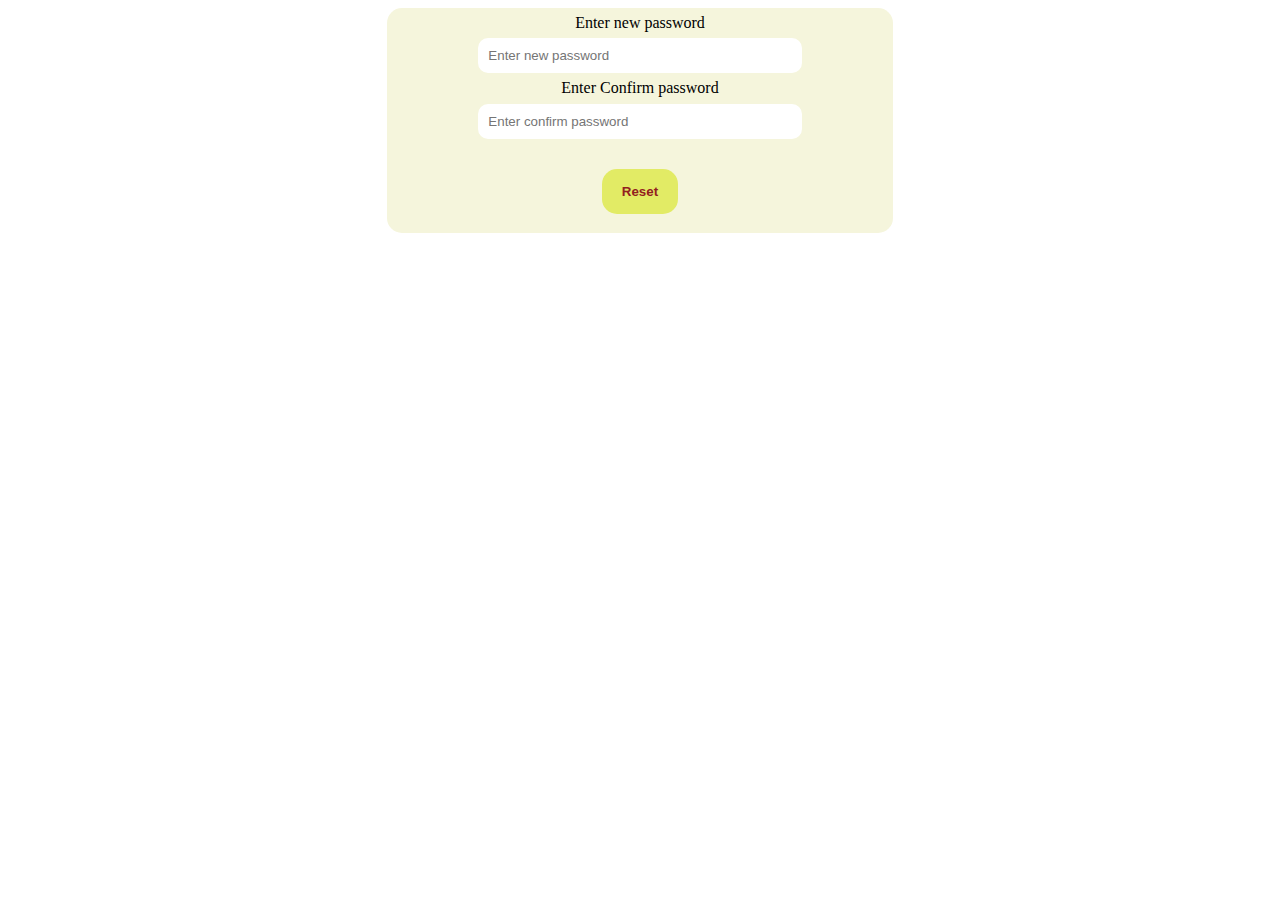
<file: templates/newpassword.html>
<!DOCTYPE html>
<html lang="en">
<head>
    <meta charset="UTF-8">
    <meta name="viewport" content="width=device-width, initial-scale=1.0">
    <title>Newpassword set</title>
</head>
<style>
  .container{
         border: 1px solid black;
         width: 40%;
         margin: auto;
         text-align: center;
         line-height: 1.9;
         padding-bottom: 1.5%;
         border-radius: 15px;
         background-color: beige;
         border: none;
        }
        .container input{
         padding: 5px;
         width: 60%;
         border-radius: 10px;
         border: none;
         padding: 10px;
        }
  .btn{
            width:15%;
            color:rgb(146, 32, 32);
            border:none;
            font-weight: bold;
            padding: 15px;
            border-radius: 15px;
            background-color: #e2eb65;
        }
</style>
<body>
    <div class="container">
    <form method="post">
        <label>Enter new password</label></br>
        <input type="password" placeholder="Enter new password" name="npassword"/></br>
        <label>Enter Confirm password</label></br>
        <input type="password" placeholder="Enter confirm password" name="cpassword"/></br>
    </br>
        <button class="btn">Reset</button></br>
    </form>
</div>
</body>
</html>
</file>
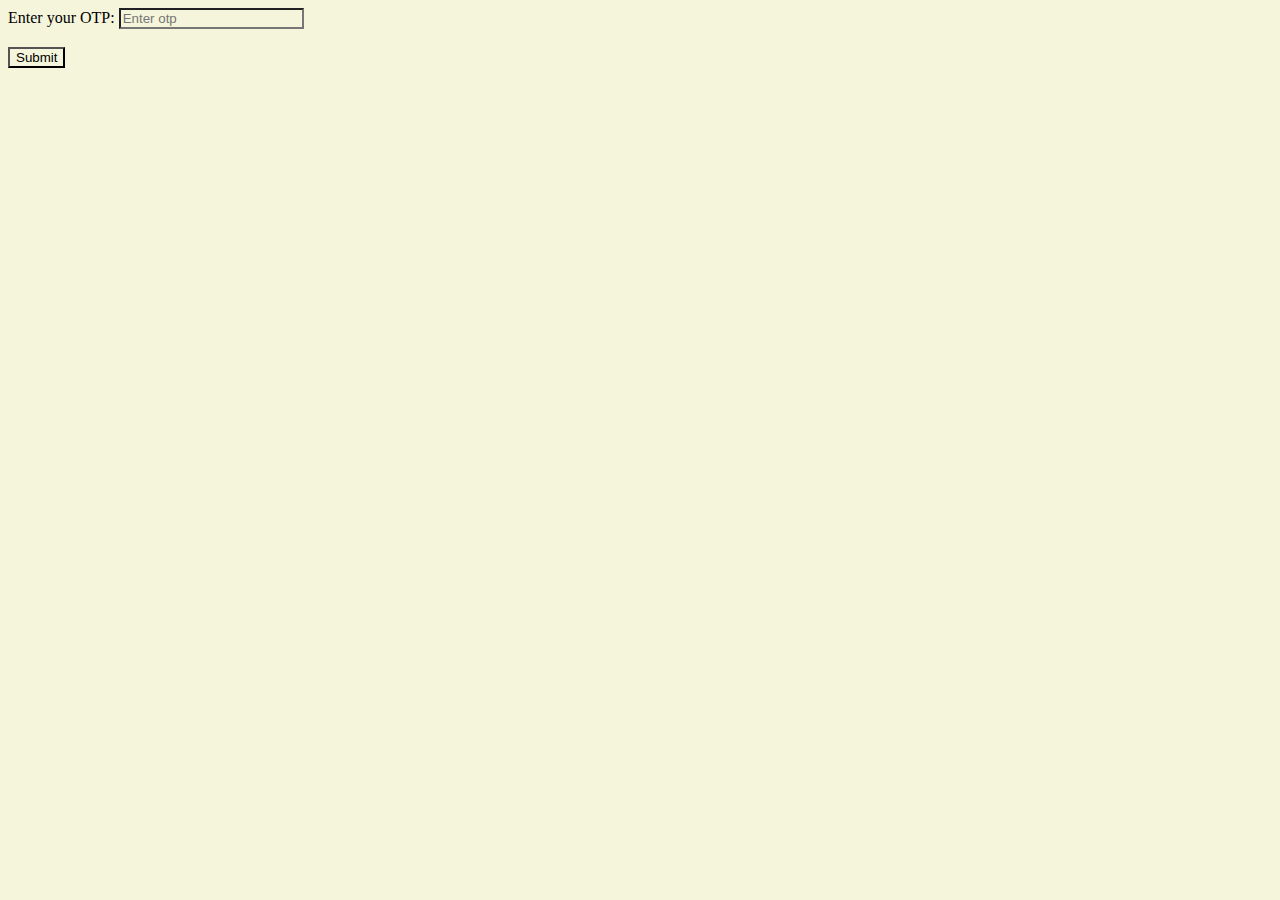
<file: templates/otp.html>
<!DOCTYPE html>
<html lang="en">
<head>
    <meta charset="UTF-8">
    <meta name="viewport" content="width=device-width, initial-scale=1.0">
    <title>OTP</title>
</head>
<style>
    *{
        background-color: beige;
    }
</style>
<body>
    <form method="post">
        <label>Enter your OTP: </label>
        <input type="text" placeholder="Enter otp" name="otp"/><br/><br/>
        <button>Submit</button>
    </form>
</body>
</html>
</file>
